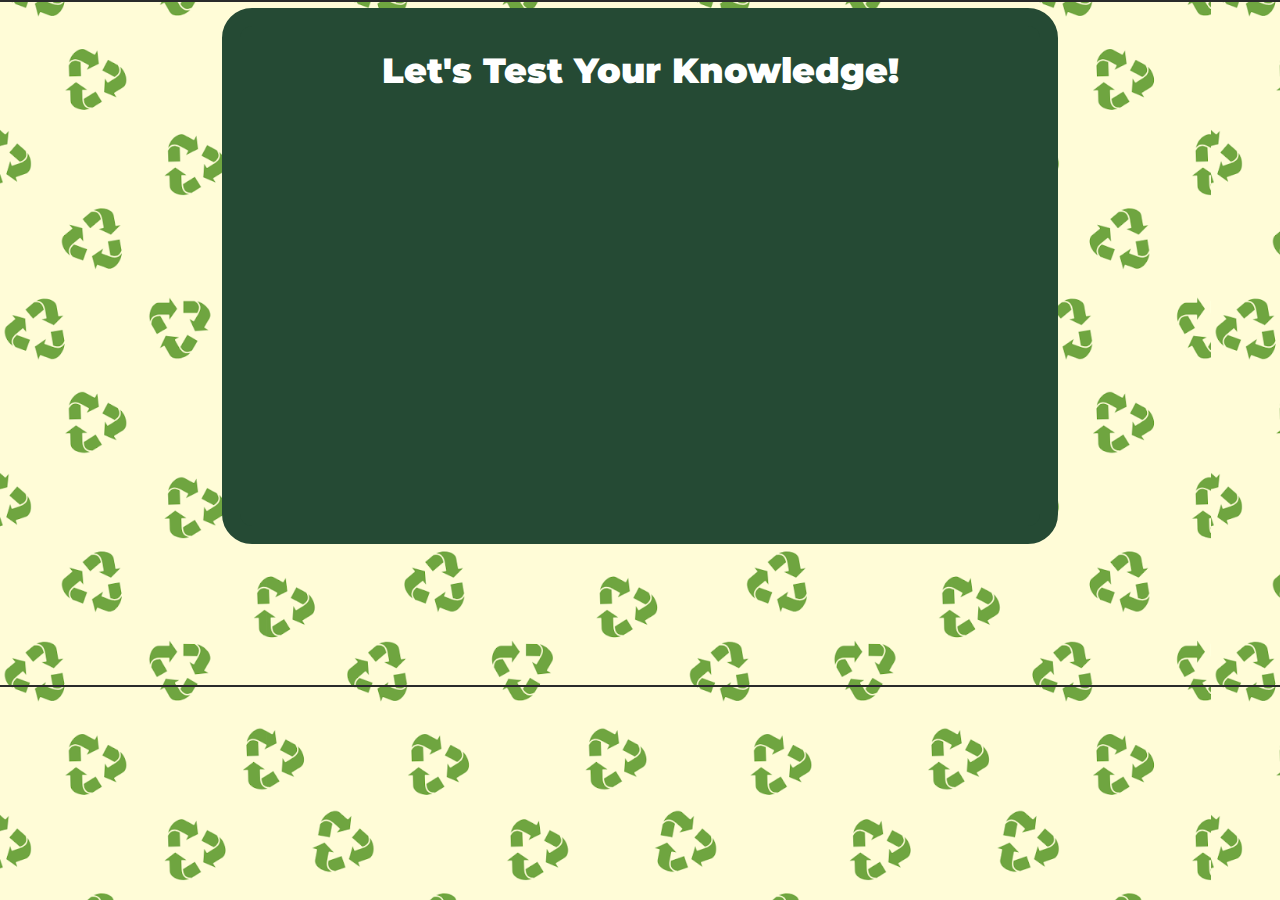
<file: indexgame.html>
<!DOCTYPE html>
<htm>
  <head>
    <meta charset="utf-8"/>
    <meta name="viewport" content="width=device-width,initial-scale=1.0"/>
    <link href="https://fonts.googleapis.com/css2?family=Montserrat:wght@500&display=swap" rel="stylesheet">
    <link href="https://fonts.googleapis.com/css2?family=Montserrat:wght@200;500&display=swap" rel="stylesheet">
    <link href="Logo kita 1.png" rel="icon" class="logo-icon">
    <link href="Logo kita 1.png" rel="apple-touch-icon">
    <title>𝗦𝗔𝗡𝗕𝗘𝗔𝗥 GAMES 🌱</title>    
    <style>
      body{
        margin:0px;
        padding:0px;
        background-image: url(css/bg1.png);
        height: 100%;
        width: 100%;
      }
      .quiz-app{
        margin: 8px auto;
        height: 500px;
        width: 800px;
        background-color:#254a34;
        border-style: solid;
        border-width: 18px;
        border-color:#254a34;
        border-radius: 30px;
      }
      
      .time-bar{
        margin:30px auto;
        width: 800px;
        height:30px;
        border-style: solid;
        border-width: 2px;
        border-radius: 30px;
        border-color: #000000;
        background-color:#000000;
      }
      .time-left{
        width:800px;
        height:30px;
        border-style: none;
        border-radius: 30px;
        background-color: rgb(187, 207, 133);
        
      }
      .time{
        font-family: 'Montserrat', sans-serif;
        font-weight: 400;
        color:white;
        text-align: center;
      }
      .q-text{
        color:#ffffff;
        text-align: center;
        margin-left:20px;
        margin-top: 30px;
        font-family: 'Montserrat', sans-serif;
        font-weight: 900;
        font-size: 20px;
      }
      #question{
        font-family: 'Montserrat', sans-serif;
        text-align: center;
        font-weight: 900;
        font-size: 25px;
        color:white;
        padding:10px 20px 10px 20px;

      }
      .btn{
        width: 350px;
        height: 50px;
        margin-bottom: 10px;
        margin-left: 40px;
        font-family: 'Montserrat', sans-serif;
        font-weight: 400;
        font-size: 15px;
        border-style: solid;
        border-width: 3px;
        border-radius: 20px;
        background-color:transparent;
        color:white;
        border-color: #000000;
        outline:none;
                
      }
      .btn:hover{
        background: #3a6132
        
      }

      #dots{
        color:#ffffff;
        margin-left: 20px;
        margin-top: -20px;
      }
      .il{
        color:white;
        font-size: 100px;
        margin-top:130px;
        margin-left: 110px;
      }
      .app{
        font-family: 'Montserrat', sans-serif;
        font-weight: 900;
        font-size: 35px;
        color:white;
        text-align: center;
      }
      
      
    </style>
  </head>
  <body>
    <div class="main-div">
        <div class="quiz-app">
        <div class="start" id="start" style="display: block;">
        <h1 class="app">Let's Test Your Knowledge!</h1>
        </div>
          <div class="quiz" id="quiz-secreen" style="display:none;">          
            <div class="time-bar">
            <div class="time-left" id="timeLeft">
            
            </div>
          </div>
          <div class="question-no">
            <h3 class="q-text">Questions<span id="currentQuestion"> 1</span> / <span id="totalQuestions"> 10</span></h3>
            <h3 id="dots">.................................................................................................................................................................</h3>
       </div>
          <div class="qus">
            <h1 id="question">Who is the first child of the john doe?</h1>

          </div>
          <div class="choices">
            <button class="btn" id="opt1">Mark Angel</button>
            <button class="btn" id="opt2">Mark Angel</button>
            <button class="btn" id="opt3">Mark Angel</button>
            <button class="btn" id="opt4">Mark Angel</button>
          </div>
        </div>
        <div class="result" id="resultSecreen" style="display: none;">
        <h1 class="app"> Score : <span id="score">6</span></h1>


        </div>
        </div>
    </div>
    <script> 
    var currentQuestion=0;
    var totalScore=0;
    var cQuestion=document.getElementById('currentQuestion');
    var totalQuestions=document.getElementById('totalQuestions');
    var splashSecreen=document.getElementById('start');
    var quizScreen=document.getElementById('quiz-secreen');
    var x=0;
    var resultSecreen=document.getElementById('resultSecreen');
    var timeLeft=document.getElementById('timeLeft');
    var score=document.getElementById('score');
    var question=document.getElementById('question');
    var opt1=document.getElementById('opt1');
    var opt2=document.getElementById('opt2');
    var opt3=document.getElementById('opt3');
    var opt4=document.getElementById('opt4');
    var btn=document.getElementsByClassName('btn');
    var next=document.getElementById('next');
    var quizQuestions=[
      {
        question:"Apa kepanjangan dari 3R?",
        choice1:"Reduce, Reuse, Replay",
        choice2:"Reduce, Reusage, Replay",
        choice3:"Reduce, Reuse, Recycle",
        choice4:"Redo, Reuse, Replay",
        ans:"Reduce, Reuse, Recycle",
      },
         {
        question:"Jika kita memiliki sampah plastik di rumah, apa yang kita lakukan?",
        choice1:"Membuang sembarangan",
        choice2:"Membuang ke laut",
        choice3:"Dibiarkan saja",
        choice4:"Mengolahnya menjadi kerajinan tangan",
        ans:"Mengolahnya menjadi kerajinan tangan",
      },
         {
        question:"Contoh benda yang dapat di reuse adalah",
        choice1:"Membuang kantong plastik kresek",
        choice2:"Menggunakan kanton belanja kain",
        choice3:"Membeli minuman dalam kemasan",
        choice4:"Mencuci kotak plastik sekali pakai",
        ans:"Menggunakan kanton belanja kain",
      },
         {
        question:"Contoh reduce yang tepat adalah",
        choice1:"Mengurangi penggunaan kertas",
        choice2:"Mengurangi penggunakan kotak makan",
        choice3:"Mengurangi penggunaan botol minum",
        choice4:"Mengurangi penggunaan tas kain",
        ans:"Mengurangi penggunaan kertas",
      },
         {
        question:"Sebagai siswa, langkah tepat untuk mengurangi sampah",
        choice1:"Sering menggunakan kotak styrofoam",
        choice2:"Mengurangi penggunaan kantong plastik saat berbelanja",
        choice3:"Sering membeli minuman kemasan",
        choice4:"Memakai kantong plastik saat membeli barang",
        ans:"Mengurangi penggunaan kantong plastik saat berbelanja",
      }
    ];
    function nextQuestion(no){
    Inter(800);
    cQuestion.textContent=" "+(no+1);
    totalQuestions.textContent=" "+quizQuestions.length;
    console.log("number "+no);
    question.textContent=quizQuestions[no].question;
    opt1.textContent=quizQuestions[no].choice1;
    opt2.textContent=quizQuestions[no].choice2;
    opt3.textContent=quizQuestions[no].choice3;
    opt4.textContent=quizQuestions[no].choice4;
  }
    var z=setInterval(function(){
        if(x==1){
          clearInterval(z);
          splashSecreen.style.display="none";
          quizScreen.style.display="block";
          nextQuestion(currentQuestion);
        }
        x++;
    },2000);
    for(var i=0;i<btn.length;i++){
      btn[i].onclick=function(){
        if(this.textContent==quizQuestions[currentQuestion].ans){
            totalScore++;
            if(currentQuestion<4){
            clearInterval(bar);
            currentQuestion++;
            nextQuestion(currentQuestion);
            console.log(totalScore);
            }else{
              endSecreen();
            }
        }
        else{
          if(currentQuestion<4){
            currentQuestion++;
            clearInterval(bar);
            nextQuestion(currentQuestion);
            console.log(totalScore);
            }else{
              endSecreen();
            }
        }
      }
    }
    var bar;
    function endSecreen(){
      quizScreen.style.display="none";
      resultSecreen.style.display="block";
      score.textContent=totalScore;
    }
    function Inter(set) {
    var statusTime = set;
    timeLeft.style.width = statusTime + "px";
    bar = setInterval(function () {
        if (statusTime <= 0) {
            clearInterval(bar);

            if (currentQuestion < quizQuestions.length - 1) {
                currentQuestion++;
                nextQuestion(currentQuestion);
            } else {
                endSecreen();
            }
        } else {
            timeLeft.style.width = statusTime + "px";
            statusTime -= 30;
        }
    }, 1000);
}
  next.onclick=function(){
    if(currentQuestion<4){
    currentQuestion++;
    nextQuestion(currentQuestion);
    }
    else{
      endSecreen();
    }
   
  }
    </script>
  </body>
</html>
</file>
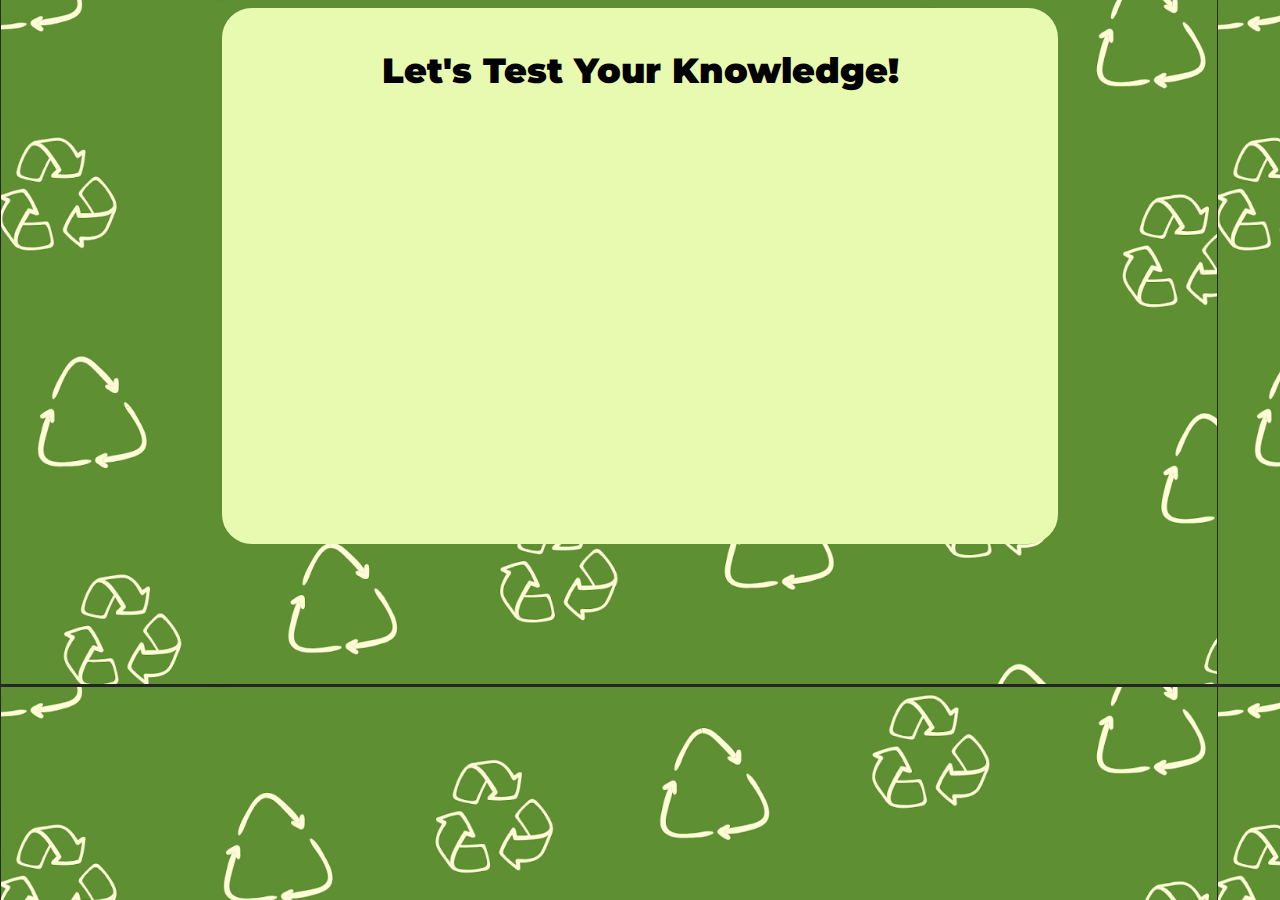
<file: quiz2.html>
<!DOCTYPE html>
<htm>
  <head>
    <meta charset="utf-8"/>
    <meta name="viewport" content="width=device-width,initial-scale=1.0"/>
    <link href="https://fonts.googleapis.com/css2?family=Montserrat:wght@500&display=swap" rel="stylesheet">
    <link href="https://fonts.googleapis.com/css2?family=Montserrat:wght@200;500&display=swap" rel="stylesheet">
    <meta content="width=device-width, initial-scale=1.0" name="viewport">
    
    <meta name="description" content="">
    <meta name="keywords" content="">
  
    <!-- Favicons -->
    <link href="Logo kita 1.png" rel="icon" class="logo-icon">
    <link href="Logo kita 1.png" rel="apple-touch-icon">
    <title>𝗦𝗔𝗡𝗕𝗘𝗔𝗥 GAMES 🌱</title>    
    <style>
      body{
        margin:0px;
        padding:0px;
        background-image: url(css/bg2.png);
        height: 100%;
        width: 100%;
      }
      .quiz-app{
        margin: 8px auto;
        height: 500px;
        width: 800px;
        background-color:#e8faaf;
        border-style: solid;
        border-width: 18px;
        border-color:#e8faaf;
        border-radius: 30px;
      }
      
      .time-bar{
        margin:30px auto;
        width: 800px;
        height:30px;
        border-style: solid;
        border-width: 2px;
        border-radius: 30px;
        border-color: #000000;
        background-color:#000000;
      }
      .time-left{
        width:800px;
        height:30px;
        border-style: none;
        border-radius: 30px;
        background-color: rgb(16, 99, 19);
        
      }
      .time{
        font-family: 'Montserrat', sans-serif;
        font-weight: 400;
        color:rgb(255, 255, 255);
        text-align: center;
      }
      .q-text{
        color:#000000;
        text-align: center;
        margin-left:20px;
        margin-top: 30px;
        font-family: 'Montserrat', sans-serif;
        font-weight: 900;
        font-size: 20px;
      }
      #question{
        font-family: 'Montserrat', sans-serif;
        text-align: center;
        font-weight: 900;
        font-size: 25px;
        color:rgb(0, 0, 0);
        padding:10px 20px 10px 20px;

      }
      .btn{
        width: 350px;
        height: 50px;
        margin-bottom: 10px;
        margin-left: 40px;
        font-family: 'Montserrat', sans-serif;
        font-weight: 400;
        font-size: 15px;
        border-style: solid;
        border-width: 3px;
        border-radius: 20px;
        background-color:transparent;
        color:rgb(0, 0, 0);
        border-color: #000000;
        outline:none;
                
      }
      .btn:hover{
        background: #3a6132
        
      }

      #dots{
        color:#000000;
        margin-left: 20px;
        margin-top: -20px;
      }
      .il{
        color:rgb(0, 0, 0);
        font-size: 100px;
        margin-top:130px;
        margin-left: 110px;
      }
      .app{
        font-family: 'Montserrat', sans-serif;
        font-weight: 900;
        font-size: 35px;
        color:rgb(0, 0, 0);
        text-align: center;
      }
      
      
    </style>
  </head>
  <body>
    <div class="main-div">
        <div class="quiz-app">
        <div class="start" id="start" style="display: block;">
        <h1 class="app">Let's Test Your Knowledge!</h1>
        </div>
          <div class="quiz" id="quiz-secreen" style="display:none;">          
            <div class="time-bar">
            <div class="time-left" id="timeLeft">
            
            </div>
          </div>
          <div class="question-no">
            <h3 class="q-text">Questions<span id="currentQuestion"> 1</span> / <span id="totalQuestions"> 10</span></h3>
            <h3 id="dots">.................................................................................................................................................................</h3>
       </div>
          <div class="qus">
            <h1 id="question">Who is the first child of the john doe?</h1>

          </div>
          <div class="choices">
            <button class="btn" id="opt1">Mark Angel</button>
            <button class="btn" id="opt2">Mark Angel</button>
            <button class="btn" id="opt3">Mark Angel</button>
            <button class="btn" id="opt4">Mark Angel</button>
          </div>
        </div>
        <div class="result" id="resultSecreen" style="display: none;">
        <h1 class="app"> Score : <span id="score">6</span></h1>


        </div>
        </div>
    </div>
    <script> 
    var currentQuestion=0;
    var totalScore=0;
    var cQuestion=document.getElementById('currentQuestion');
    var totalQuestions=document.getElementById('totalQuestions');
    var splashSecreen=document.getElementById('start');
    var quizScreen=document.getElementById('quiz-secreen');
    var x=0;
    var resultSecreen=document.getElementById('resultSecreen');
    var timeLeft=document.getElementById('timeLeft');
    var score=document.getElementById('score');
    var question=document.getElementById('question');
    var opt1=document.getElementById('opt1');
    var opt2=document.getElementById('opt2');
    var opt3=document.getElementById('opt3');
    var opt4=document.getElementById('opt4');
    var btn=document.getElementsByClassName('btn');
    var next=document.getElementById('next');
    var quizQuestions=[
      {
        question:"Contoh sampah organik adalah",
        choice1:"Kulit pisang",
        choice2:"Baterai",
        choice3:"Sendok plastik",
        choice4:"Styrofoam",
        ans:"Kulit pisang",
      },
         {
        question:"Reduce adalah",
        choice1:"Mengurangi pemakaian suatu hal",
        choice2:"Mendaur ulang sampah",
        choice3:"Menggunakan kembali sampah",
        choice4:"Membuang sampah",
        ans:"Mengurangi pemakaian suatu hal",
      },
         {
        question:"Contoh sampah berbahaya (3B) adalah",
        choice1:"Pemutih pakaian",
        choice2:"Kulit apel",
        choice3:"Sisa sayur",
        choice4:"Roti",
        ans:"Pemutih pakaian",
      },
         {
        question:"Reuse adalah",
        choice1:"Membuang sampah",
        choice2:"Mendaur ulang sampah",
        choice3:"Mengurangi penggunaan sampah",
        choice4:"Menggunakan kembali barang bekas",
        ans:"Menggunakan kembali barang bekas",
      },
         {
        question:"Cara melakukan reuse yang tepat untuk kertas adalah",
        choice1:"Membuang langsung",
        choice2:"Merobek kertas",
        choice3:"Membuat kertas bekas menjadi kertas baru",
        choice4:"Menyortir kertas",
        ans:"Mengurangi penggunaan kantong plastik saat berbelanja",
      }
    ];
    function nextQuestion(no){
    Inter(800);
    cQuestion.textContent=" "+(no+1);
    totalQuestions.textContent=" "+quizQuestions.length;
    console.log("number "+no);
    question.textContent=quizQuestions[no].question;
    opt1.textContent=quizQuestions[no].choice1;
    opt2.textContent=quizQuestions[no].choice2;
    opt3.textContent=quizQuestions[no].choice3;
    opt4.textContent=quizQuestions[no].choice4;
  }
    var z=setInterval(function(){
        if(x==1){
          clearInterval(z);
          splashSecreen.style.display="none";
          quizScreen.style.display="block";
          nextQuestion(currentQuestion);
        }
        x++;
    },2000);
    for(var i=0;i<btn.length;i++){
      btn[i].onclick=function(){
        if(this.textContent==quizQuestions[currentQuestion].ans){
            totalScore++;
            if(currentQuestion<4){
            clearInterval(bar);
            currentQuestion++;
            nextQuestion(currentQuestion);
            console.log(totalScore);
            }else{
              endSecreen();
            }
        }
        else{
          if(currentQuestion<4){
            currentQuestion++;
            clearInterval(bar);
            nextQuestion(currentQuestion);
            console.log(totalScore);
            }else{
              endSecreen();
            }
        }
      }
    }
    var bar;
    function endSecreen(){
      quizScreen.style.display="none";
      resultSecreen.style.display="block";
      score.textContent=totalScore;
    }
    function Inter(set) {
    var statusTime = set;
    timeLeft.style.width = statusTime + "px";
    bar = setInterval(function () {
        if (statusTime <= 0) {
            clearInterval(bar);

            if (currentQuestion < quizQuestions.length - 1) {
                currentQuestion++;
                nextQuestion(currentQuestion);
            } else {
                endSecreen();
            }
        } else {
            timeLeft.style.width = statusTime + "px";
            statusTime -= 30;
        }
    }, 1000);
}
  next.onclick=function(){
    if(currentQuestion<4){
    currentQuestion++;
    nextQuestion(currentQuestion);
    }
    else{
      endSecreen();
    }
   
  }
    </script>
  </body>
</html>
</file>
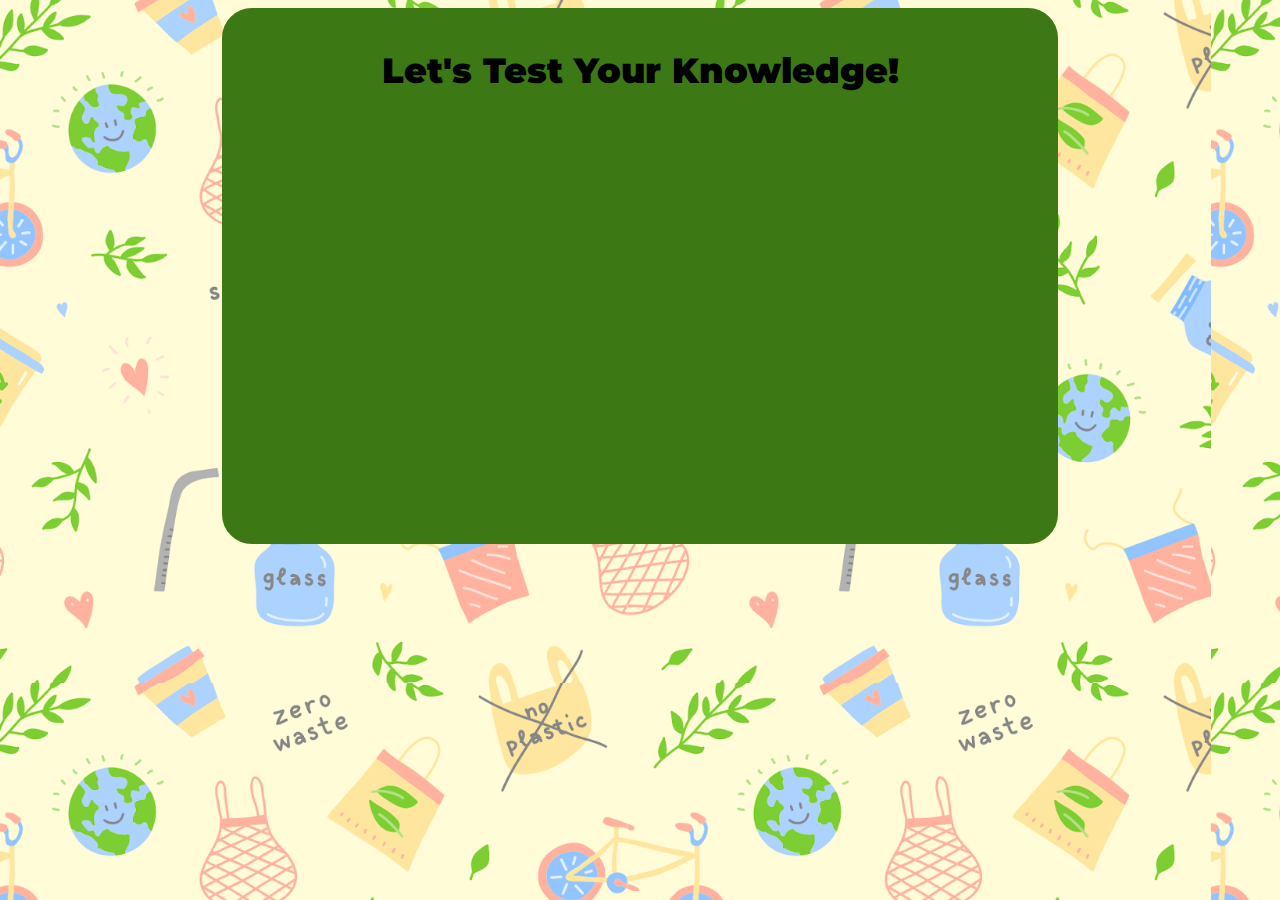
<file: quiz3.html>
<!DOCTYPE html>
<htm>
  <head>
    <meta charset="utf-8"/>
    <meta name="viewport" content="width=device-width,initial-scale=1.0"/>
    <link href="https://fonts.googleapis.com/css2?family=Montserrat:wght@500&display=swap" rel="stylesheet">
    <link href="https://fonts.googleapis.com/css2?family=Montserrat:wght@200;500&display=swap" rel="stylesheet">
    <link href="Logo kita 1.png" rel="icon" class="logo-icon">
    <link href="Logo kita 1.png" rel="apple-touch-icon">
    <title>𝗦𝗔𝗡𝗕𝗘𝗔𝗥 GAMES 🌱</title>    
    <style>
      body{
        margin:0px;
        padding:0px;
        background-image: url(css/bg3.png);
        height: 100%;
        width: 100%;
      }
      .quiz-app{
        margin: 8px auto;
        height: 500px;
        width: 800px;
        background-color:#3c7914;
        border-style: solid;
        border-width: 18px;
        border-color:#3c7914;
        border-radius: 30px;
      }
      
      .time-bar{
        margin:30px auto;
        width: 800px;
        height:30px;
        border-style: solid;
        border-width: 2px;
        border-radius: 30px;
        border-color: #000000;
        background-color:#000000;
      }
      .time-left{
        width:800px;
        height:30px;
        border-style: none;
        border-radius: 30px;
        background-color: rgb(198, 220, 90);
        
      }
      .time{
        font-family: 'Montserrat', sans-serif;
        font-weight: 400;
        color:rgb(255, 255, 255);
        text-align: center;
      }
      .q-text{
        color:#000000;
        text-align: center;
        margin-left:20px;
        margin-top: 30px;
        font-family: 'Montserrat', sans-serif;
        font-weight: 900;
        font-size: 20px;
      }
      #question{
        font-family: 'Montserrat', sans-serif;
        text-align: center;
        font-weight: 900;
        font-size: 25px;
        color:rgb(0, 0, 0);
        padding:10px 20px 10px 20px;

      }
      .btn{
        width: 350px;
        height: 50px;
        margin-bottom: 10px;
        margin-left: 40px;
        font-family: 'Montserrat', sans-serif;
        font-weight: 400;
        font-size: 15px;
        border-style: solid;
        border-width: 3px;
        border-radius: 20px;
        background-color:transparent;
        color:rgb(0, 0, 0);
        border-color: #000000;
        outline:none;
                
      }
      .btn:hover{
        background: #dbd876
        
      }

      #dots{
        color:#000000;
        margin-left: 20px;
        margin-top: -20px;
      }
      .il{
        color:rgb(0, 0, 0);
        font-size: 100px;
        margin-top:130px;
        margin-left: 110px;
      }
      .app{
        font-family: 'Montserrat', sans-serif;
        font-weight: 900;
        font-size: 35px;
        color:rgb(0, 0, 0);
        text-align: center;
      }
      
      
    </style>
  </head>
  <body>
    <div class="main-div">
        <div class="quiz-app">
        <div class="start" id="start" style="display: block;">
        <h1 class="app">Let's Test Your Knowledge!</h1>
        </div>
          <div class="quiz" id="quiz-secreen" style="display:none;">          
            <div class="time-bar">
            <div class="time-left" id="timeLeft">
            
            </div>
          </div>
          <div class="question-no">
            <h3 class="q-text">Questions<span id="currentQuestion"> 1</span> / <span id="totalQuestions"> 10</span></h3>
            <h3 id="dots">.................................................................................................................................................................</h3>
       </div>
          <div class="qus">
            <h1 id="question">Who is the first child of the john doe?</h1>

          </div>
          <div class="choices">
            <button class="btn" id="opt1">Mark Angel</button>
            <button class="btn" id="opt2">Mark Angel</button>
            <button class="btn" id="opt3">Mark Angel</button>
            <button class="btn" id="opt4">Mark Angel</button>
          </div>
        </div>
        <div class="result" id="resultSecreen" style="display: none;">
        <h1 class="app"> Score : <span id="score">6</span></h1>


        </div>
        </div>
    </div>
    <script> 
    var currentQuestion=0;
    var totalScore=0;
    var cQuestion=document.getElementById('currentQuestion');
    var totalQuestions=document.getElementById('totalQuestions');
    var splashSecreen=document.getElementById('start');
    var quizScreen=document.getElementById('quiz-secreen');
    var x=0;
    var resultSecreen=document.getElementById('resultSecreen');
    var timeLeft=document.getElementById('timeLeft');
    var score=document.getElementById('score');
    var question=document.getElementById('question');
    var opt1=document.getElementById('opt1');
    var opt2=document.getElementById('opt2');
    var opt3=document.getElementById('opt3');
    var opt4=document.getElementById('opt4');
    var btn=document.getElementsByClassName('btn');
    var next=document.getElementById('next');
    var quizQuestions=[
      {
        question:"Berikut yang bukan sampah anorganik adalah",
        choice1:"Kaleng",
        choice2:"Botol kaca",
        choice3:"Plastik",
        choice4:"Kulit apel",
        ans:"Kulit apel",
      },
         {
        question:"Indonesia adalah penghasil sampah plastik terbesar ke-... di dunia",
        choice1:"1",
        choice2:"2",
        choice3:"3",
        choice4:"4",
        ans:"2",
      },
         {
        question:"Untuk mengurangi sampah plastik, berikut tindakan yang harus dilakukan kecuali",
        choice1:"Reduce",
        choice2:"Recycle",
        choice3:"Replay",
        choice4:"Reuse",
        ans:"Replay",
      },
         {
        question:"Sampah medis termasuk pada jenis sampah",
        choice1:"B3",
        choice2:"Organik",
        choice3:"Anorganik",
        choice4:"Tidak berbahaya",
        ans:"B3",
      },
         {
        question:"Salah satu tempat penimbunan sampah di Indonesia ada di",
        choice1:"Pulo Gadung",
        choice2:"Cikarang",
        choice3:"Cisarua",
        choice4:"Bantar Gebang",
        ans:"Bantar Gebang",
      }
    ];
    function nextQuestion(no){
    Inter(800);
    cQuestion.textContent=" "+(no+1);
    totalQuestions.textContent=" "+quizQuestions.length;
    console.log("number "+no);
    question.textContent=quizQuestions[no].question;
    opt1.textContent=quizQuestions[no].choice1;
    opt2.textContent=quizQuestions[no].choice2;
    opt3.textContent=quizQuestions[no].choice3;
    opt4.textContent=quizQuestions[no].choice4;
  }
    var z=setInterval(function(){
        if(x==1){
          clearInterval(z);
          splashSecreen.style.display="none";
          quizScreen.style.display="block";
          nextQuestion(currentQuestion);
        }
        x++;
    },2000);
    for(var i=0;i<btn.length;i++){
      btn[i].onclick=function(){
        if(this.textContent==quizQuestions[currentQuestion].ans){
            totalScore++;
            if(currentQuestion<4){
            clearInterval(bar);
            currentQuestion++;
            nextQuestion(currentQuestion);
            console.log(totalScore);
            }else{
              endSecreen();
            }
        }
        else{
          if(currentQuestion<4){
            currentQuestion++;
            clearInterval(bar);
            nextQuestion(currentQuestion);
            console.log(totalScore);
            }else{
              endSecreen();
            }
        }
      }
    }
    var bar;
    function endSecreen(){
      quizScreen.style.display="none";
      resultSecreen.style.display="block";
      score.textContent=totalScore;
    }
    function Inter(set) {
    var statusTime = set;
    timeLeft.style.width = statusTime + "px";
    bar = setInterval(function () {
        if (statusTime <= 0) {
            clearInterval(bar);

            if (currentQuestion < quizQuestions.length - 1) {
                currentQuestion++;
                nextQuestion(currentQuestion);
            } else {
                endSecreen();
            }
        } else {
            timeLeft.style.width = statusTime + "px";
            statusTime -= 30;
        }
    }, 1000);
}
  next.onclick=function(){
    if(currentQuestion<4){
    currentQuestion++;
    nextQuestion(currentQuestion);
    }
    else{
      endSecreen();
    }
   
  }
    </script>
  </body>
</html>
</file>
